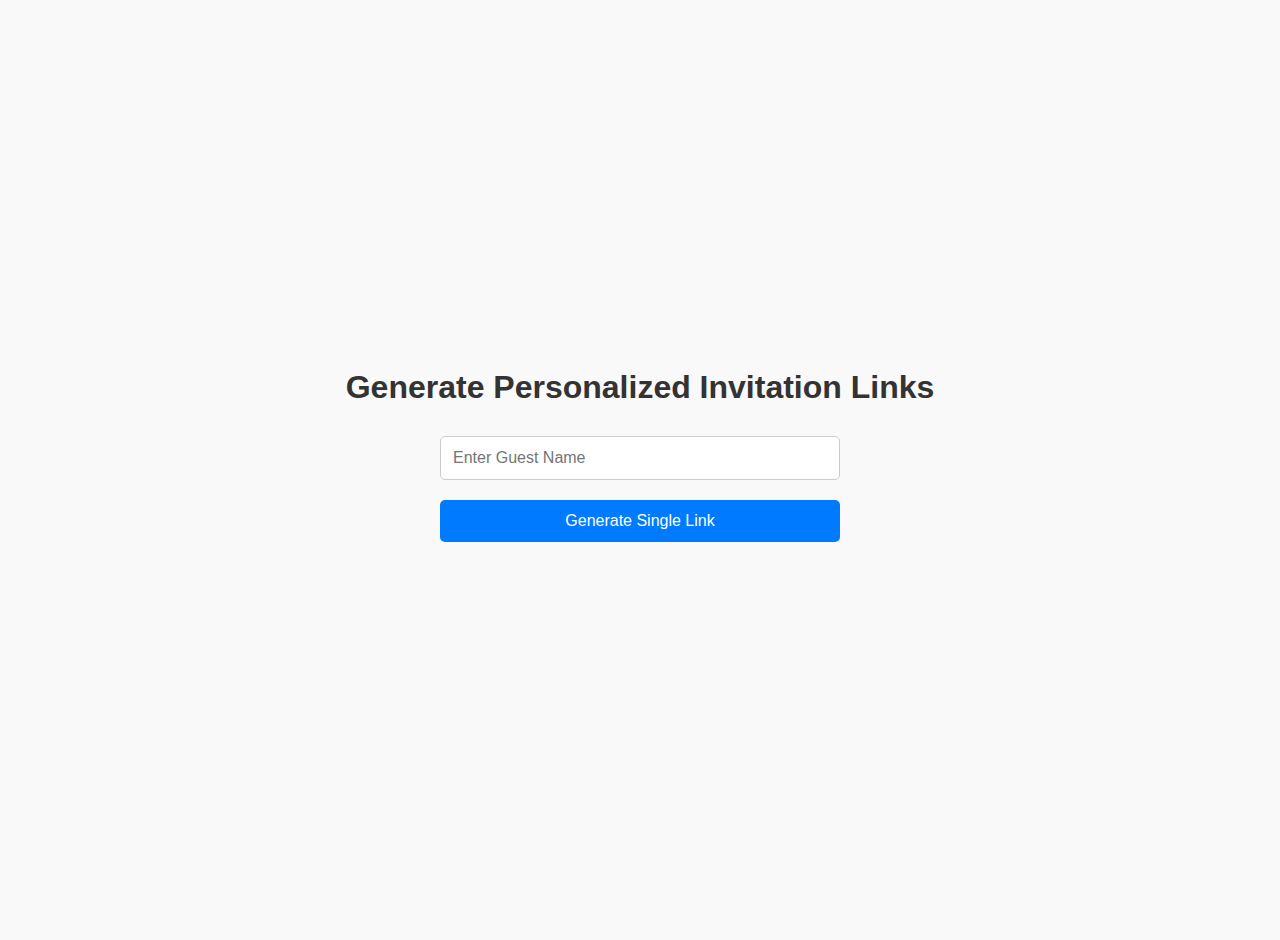
<file: generator.html>
<!DOCTYPE html>
<html lang="en">

<head>
    <meta charset="UTF-8">
    <meta name="viewport" content="width=device-width, initial-scale=1.0">
    <title>Generate Invitation Links</title>
    <style>
        /* General Reset */
        * {
            margin: 0;
            padding: 0;
            box-sizing: border-box;
        }

        body {
            font-family: Arial, sans-serif;
            text-align: center;
            background-color: #f9f9f9;
            color: #333;
            padding: 20px;
        }

        h1,
        h2 {
            margin-bottom: 20px;
            font-weight: bold;
        }

        input,
        textarea,
        button {
            width: 100%;
            max-width: 400px;
            padding: 12px;
            font-size: 16px;
            margin: 10px auto;
            display: block;
            border: 1px solid #ccc;
            border-radius: 5px;
        }

        button {
            background-color: #007bff;
            color: white;
            border: none;
            cursor: pointer;
            transition: background-color 0.3s ease;
        }

        button:hover {
            background-color: #0056b3;
        }

        .link-container {
            margin-top: 20px;
            font-size: 18px;
            text-align: left;
        }

        .link-container a {
            color: #007bff;
            text-decoration: underline;
            word-break: break-all;
            /* Ensures long links don't overflow */
        }

        /* Responsive Design */
        @media (max-width: 600px) {
            body {
                padding: 10px;
            }

            h1 {
                font-size: 24px;
            }

            h2 {
                font-size: 20px;
            }

            input,
            textarea,
            button {
                font-size: 14px;
                padding: 10px;
            }
        }

        /* Flexbox for Better Alignment */
        .container {
            display: flex;
            flex-direction: column;
            align-items: center;
            justify-content: center;
            min-height: 100vh;
        }
    </style>
</head>

<body>
    <div class="container">
        <h1>Generate Personalized Invitation Links</h1>
        <!-- Single Guest Input -->
        <input type="text" id="singleGuestName" placeholder="Enter Guest Name">
        <button onclick="generateLink()">Generate Single Link</button>
        <!-- Generated Links -->
        <div class="link-container" id="linkContainer"></div>
    </div>
    <script src="generator.js"></script>
</body>

</html>
</file>
